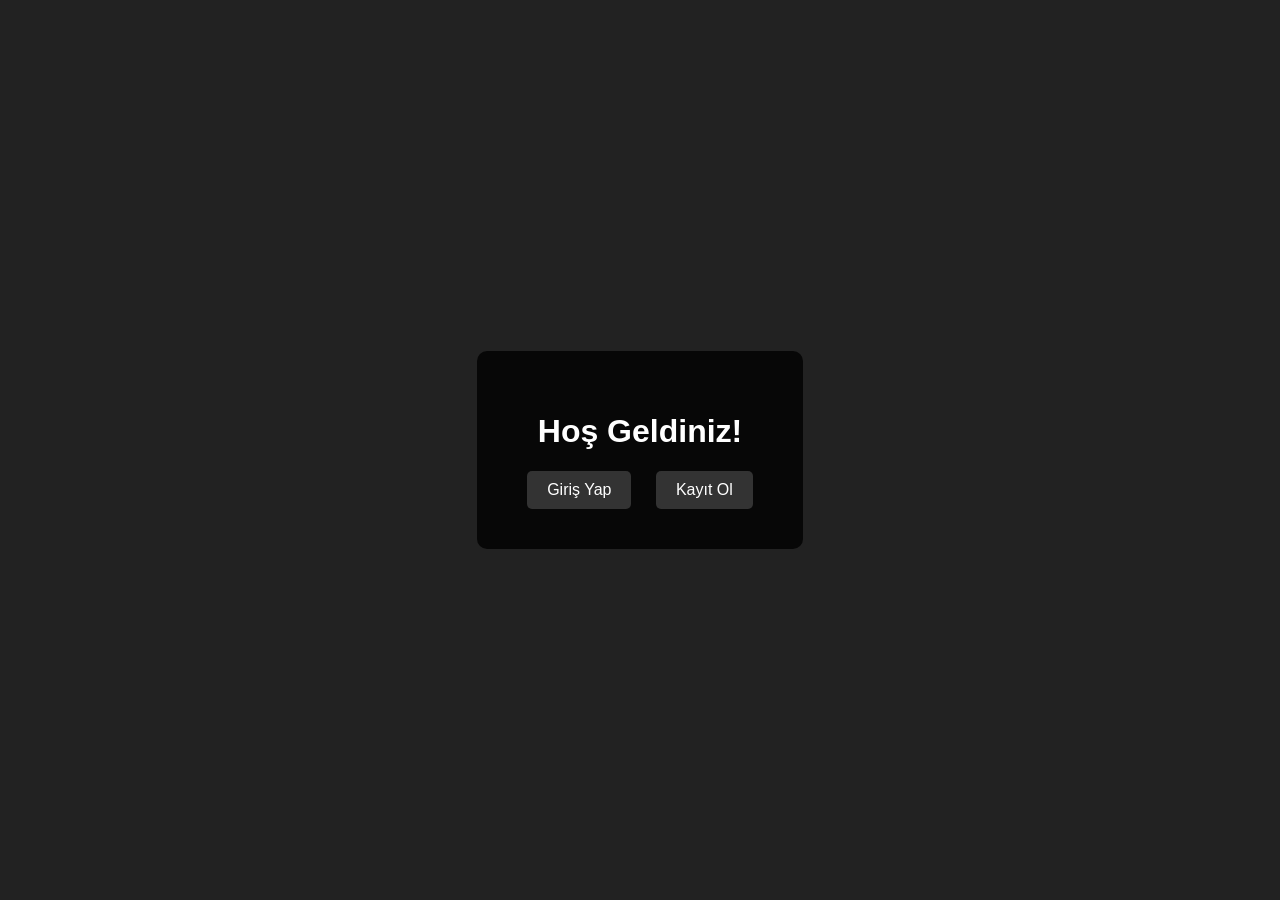
<file: index.html>
<!DOCTYPE html>
<html lang="tr">
<head>
<meta charset="UTF-8">
<meta name="viewport" content="width=device-width, initial-scale=1.0">
<title>Ana Sayfa</title>
<link rel="stylesheet" type="text/css" href="style.css">
<script src="script.js"></script>

</head>
<body>

<div class="container" method="post">
  <div class="content">
    <h1>Hoş Geldiniz!</h1>
    <div class="buttons">
      <button id="login-btn" href="login.html">Giriş Yap</button>
      <button id="register-btn" href="register.html">Kayıt Ol</button>
    </div>
  </div>
</div>

</body>
</html>
</file>
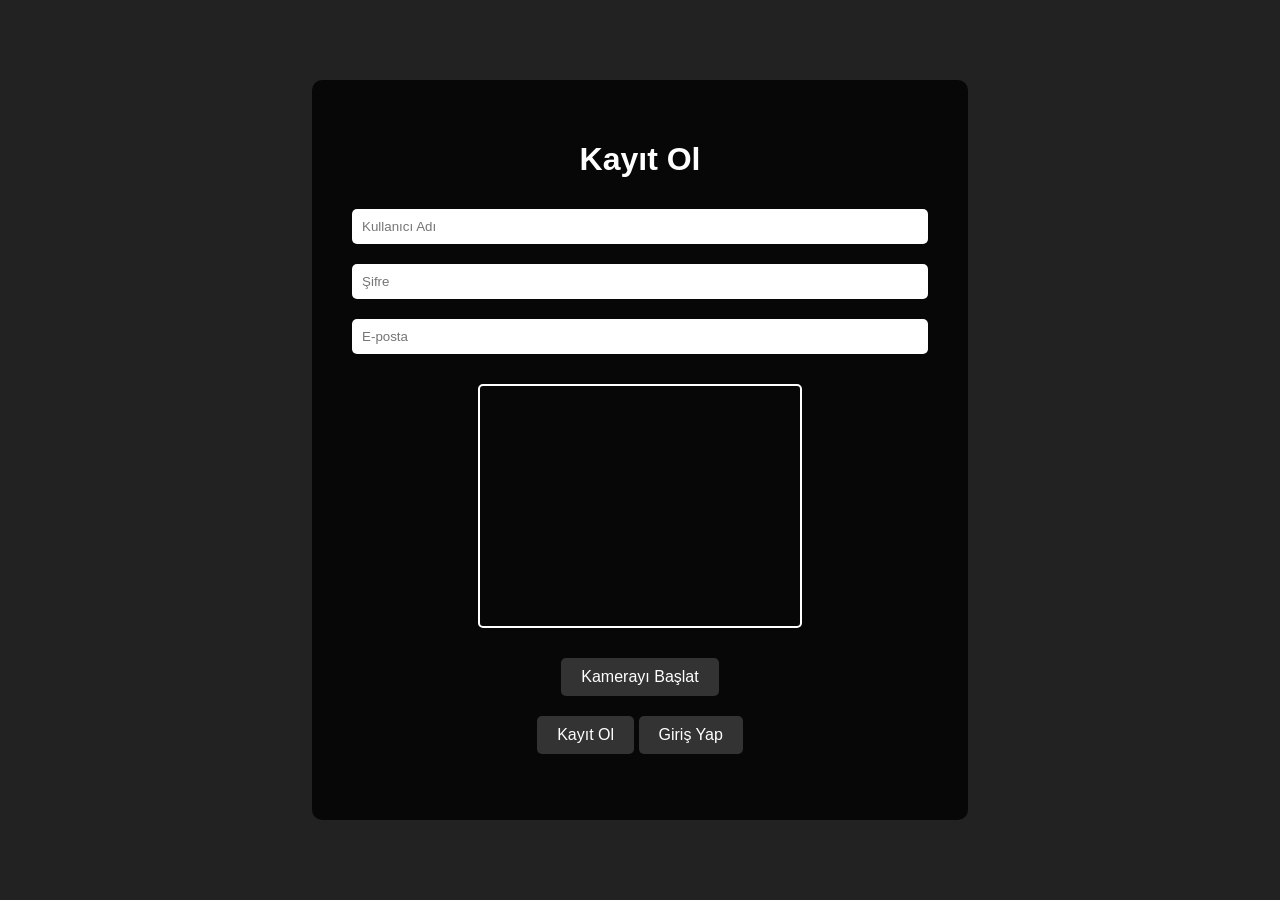
<file: login.html>
<!DOCTYPE html>
<html lang="tr">
<head>
<meta charset="UTF-8">
<meta name="viewport" content="width=device-width, initial-scale=1.0">
<title>Kayıt Ol</title>
<link rel="stylesheet" type="text/css" href="register-style.css">
<script src="register-script.js"></script>

</head>
<body>

<div class="container">
  <div class="content">
    <h1>Kayıt Ol</h1>
    <form id="register-form" method="post" >
      <input type="text" id="username" placeholder="Kullanıcı Adı" required>
      <input type="password" id="password" placeholder="Şifre" required>
      <input type="email" id="email" placeholder="E-posta" required>
      <div class="video-container" id="faceData">
        <video id="video" width="320" height="240"></video>
      </div>
      <button type="button" id="start-camera-btn">Kamerayı Başlat</button><br>
      <button type="submit">Kayıt Ol</button>
      <button id="login-btn">Giriş Yap</button>
    </form>
    <p id="error-message" class="error-message"></p>
    <div id="success-message" class="success-message"></div>
  </div>
</div>
</body>
</html>
</file>
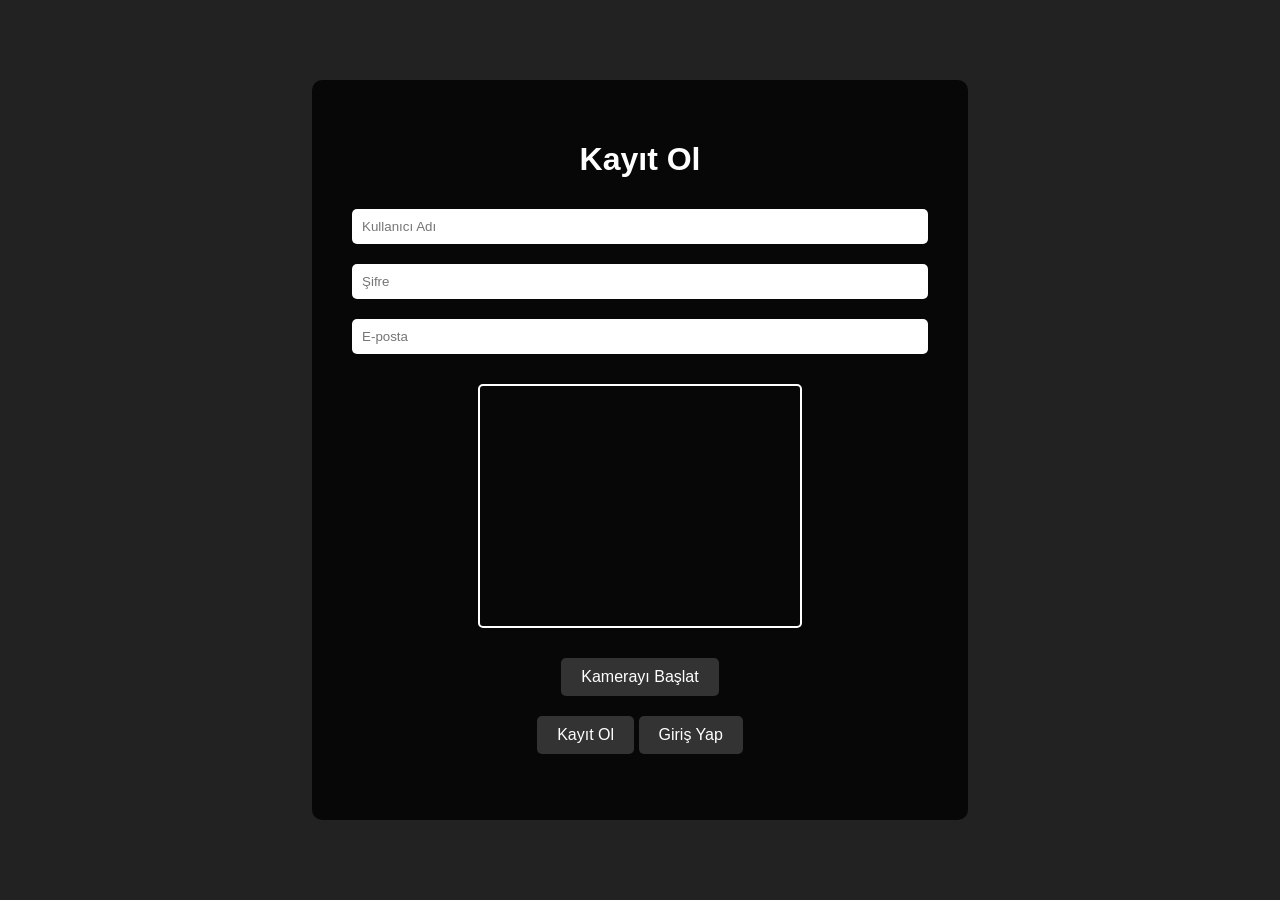
<file: register.html>
<!DOCTYPE html>
<html lang="tr">
<head>
<meta charset="UTF-8">
<meta name="viewport" content="width=device-width, initial-scale=1.0">
<title>Kayıt Ol</title>
<link rel="stylesheet" href="register-style.css">
</head>
<body>
  
<div class="container">
  <div class="content">
    <h1>Kayıt Ol</h1>
    <form id="register-form" method="post">
      <input type="text" id="username" placeholder="Kullanıcı Adı" required>
      <input type="password" id="password" placeholder="Şifre" required>
      <input type="email" id="email" placeholder="E-posta" required>
      <div class="video-container" id="faceData">
        <video id="video" width="320" height="240"></video>
      </div>
      <button type="button" id="start-camera-btn">Kamerayı Başlat</button><br>
      <button type="submit">Kayıt Ol</button>
      <button id="login-btn">Giriş Yap</button>
    </form>
    <p id="error-message" class="error-message"></p>
    <div id="success-message" class="success-message"></div>
  </div>
</div>
<script src="register-script.js"></script>
</body>
</html>
</file>
<file: style.css>
body {
    margin: 0;
    padding: 0;
    font-family: Arial, sans-serif;
    background-color: #222;
    color: #fff;
    display: flex;
    justify-content: center;
    align-items: center;
    height: 100vh;
  }
  
  .container {
    text-align: center;
  }
  
  .content {
    padding: 40px; /* Yazı alanını büyütmek için padding artırıldı */
    background-color: rgba(0, 0, 0, 0.8);
    border-radius: 10px;
  }
  
  h1 {
    font-size: 2em;
  }
  
  .buttons {
    margin-top: 20px;
  }
  
  button {
    padding: 10px 20px;
    margin: 0 10px;
    font-size: 1em;
    border: none;
    cursor: pointer;
    background-color: #333;
    color: #fff;
    border-radius: 5px;
  }
  
  button:hover {
    background-color: #555;
  }
</file>
<file: register-style.css>
body {
    margin: 0;
    padding: 0;
    font-family: Arial, sans-serif;
    background-color: #222;
    color: #fff;
    display: flex;
    justify-content: center;
    align-items: center;
    height: 100vh;
  }
  
  .container {
    text-align: center;
  }
  
  .content {
    padding: 40px;
    background-color: rgba(0, 0, 0, 0.8);
    border-radius: 10px;
  }
  
  h1 {
    font-size: 2em;
  }
  
  input {
    padding: 10px;
    margin: 10px 0;
    width: 100%;
    box-sizing: border-box;
    border: none;
    border-radius: 5px;
  }
  
  button {
    padding: 10px 20px;
    margin: 10px 0;
    font-size: 1em;
    border: none;
    cursor: pointer;
    background-color: #333;
    color: #fff;
    border-radius: 5px;
  }
  
  button:hover {
    background-color: #555;
  }
  
  .error-message {
    color: #ff6347;
  }
  
  .video-container {
    width: 320px;
    height: 240px;
    margin: 20px auto;
    border: 2px solid #fff; /* Kenarlık ekledik */
    border-radius: 5px;
    overflow: hidden;
  }
</file>
